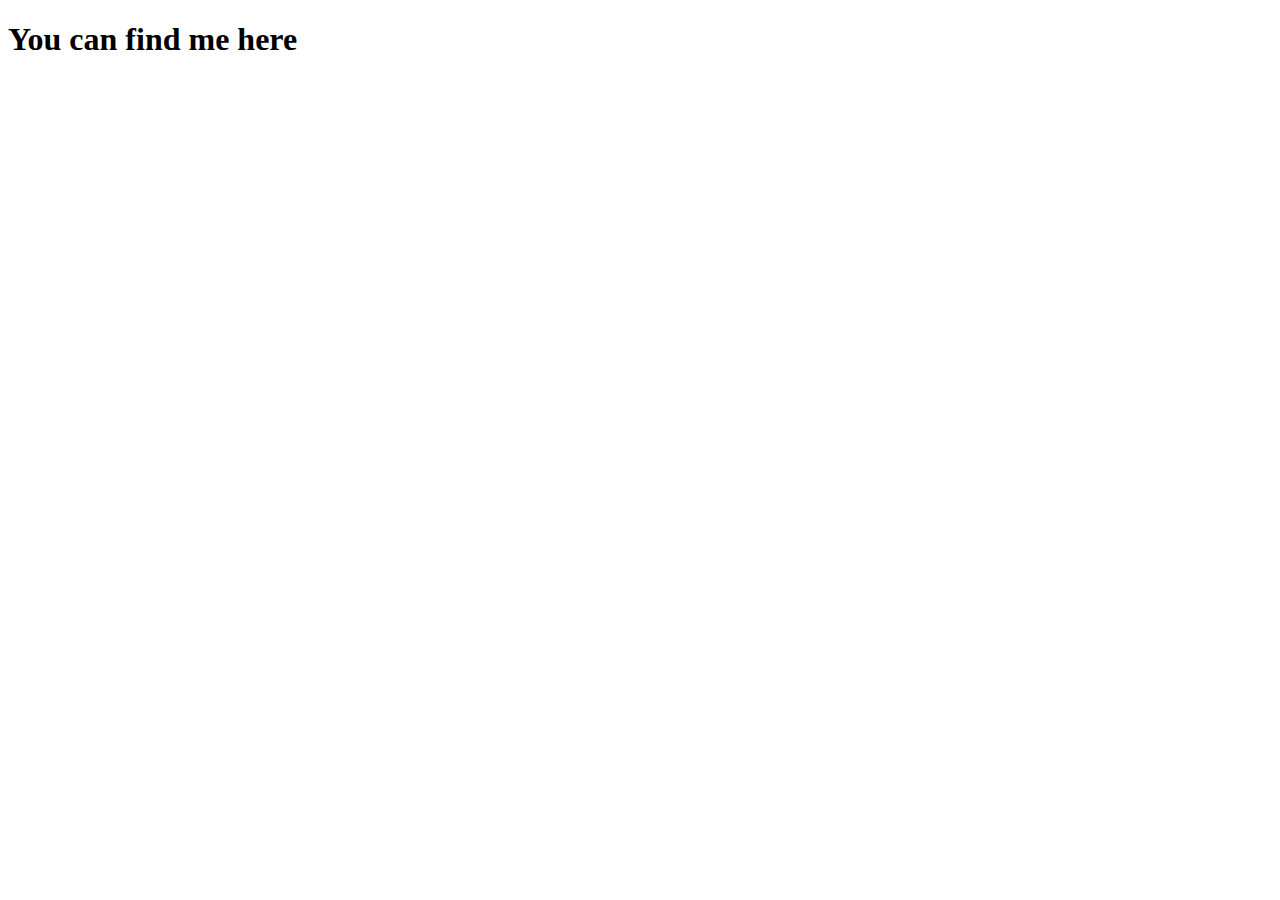
<file: contacts.html>
<!DOCTYPE html>
<html lang="en">
<head>
    <meta charset="UTF-8">
    <meta name="viewport" content="width=device-width, initial-scale=1.0">
    <title>Document</title>
</head>
<body>
    <h1>You can find me here</h1>
</body>
</html>
</file>
